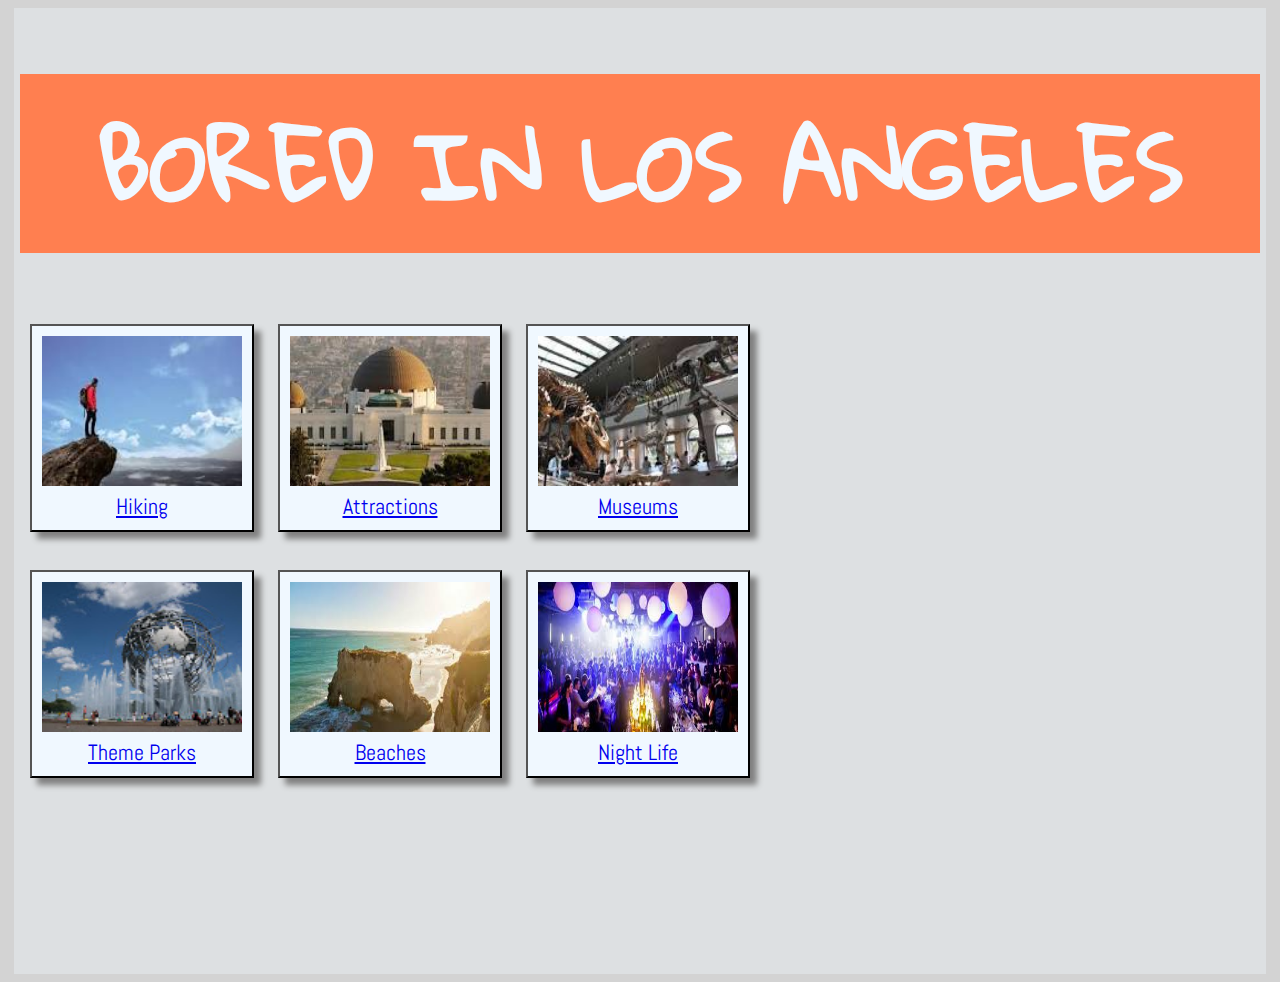
<file: practice1/index.html>
<!Doctype html>
<html lang="en">
  <head>
    <!-- Required meta tags -->
    <meta charset="utf-8">
    <meta name="viewport" content="width=device-width, initial-scale=1, shrink-to-fit=no">
    <!-- Bootstrap CSS -->
    <link rel="stylesheet" href="https://stackpath.bootstrapcdn.com/bootstrap/4.1.3/css/bootstrap.min.css" integrity="sha384-MCw98/SFnGE8fJT3GXwEOngsV7Zt27NXFoaoApmYm81iuXoPkFOJwJ8ERdknLPMO" crossorigin="anonymous">
    <!-- Custom CSS -->
    <link rel="stylesheet" href="style.css">
    <!-- Hiking html -->
    <a href="hiking.html"></a>
    <!-- Fonts -->
    <link href="https://fonts.googleapis.com/css?family=Abel|Gloria+Hallelujah" rel="stylesheet">
    <title>Practice 1</title>
  </head>

  <body>
    <!-- container -->
    <div class="container col-md-12">
        <!-- Title -->
        <div class="row">
            <div class="col-md-12 jumbotron">
                <h1 class="title" id="title">BORED IN LOS ANGELES</h1>
            </div>
        </div>

            <!-- Categories Row 1 -->
            <div class="row" style="display: inline;">
                <div col-md-8 col-sm-12>
                    <!-- Hiking -->
                    <div class="col-md-4 col-sm-12 categories">
                        <button class="btn" id="hikingButton" type="submit">
                            <a href="hiking.html" class="hikingButton">
                                <img src="images/hiking.jpeg" alt="Hiking" class="buttonSize" id="hikingBtnImage">
                                <br />
                                Hiking
                            </a>
                        </button>
                    </div>

                    <!-- Attractions -->
                    <div class="col-md-4 col-sm-12 categories">
                        <button class="btn" id="attractionsButton" type="submit">
                            <a href="attractions.html" class="attractionsButton">
                                <img src="images/attractions.jpeg" alt="Attractions" class="buttonSize" id="attractionsBtnImage">
                                <br />
                                Attractions
                            </a>
                        </button>
                    </div>

                    <!-- Museums -->
                    <div class="col-md-4 col-sm-12 categories">
                        <button class="btn" id="museumsButton" type="submit">
                            <a href="museums.html" class="museumsButton">
                                <img src="images/museum.jpeg" alt="Museums" class="buttonSize" id="museumsBtnImage">
                                <br />
                                Museums
                            </a>
                        </button>
                    </div>
                <!-- </div> -->
            <!-- </div> -->

            <br /><br />

            <!-- Categories Row 2 -->
            <!-- <div class="row" style="display: inline;"> -->
                <!-- <div col-md-8 col-sm-12> -->
                    <!-- Theme Parks -->
                    <div class="col-md-4 col-sm-12 categories">
                        <button class="btn" id="themeParksButton" type="submit">
                            <a href="themeParks.html" class="themeParksButton">
                                <img src="images/themeparks.jpeg" alt="Theme Parks" class="buttonSize" id="themeParksBtnImage">
                                <br />
                                Theme Parks
                            </a>
                        </button>
                    </div>

                    <!-- Beaches -->
                    <div class="col-md-4 col-sm-12 categories">
                        <button class="btn" id="beachesButton" type="submit">
                            <a href="beaches.html" class="beachesButton">
                                <img src="images/beaches.jpeg" alt="Beaches" class="buttonSize" id="beachesBtnImage">
                                <br />
                                Beaches
                            </a>
                        </button>
                    </div>

                    <!-- Night Life -->
                    <div class="col-md-4 col-sm-12 categories">
                        <button class="btn" id="nightLifeButton" type="submit">
                            <a href="nightLife.html" class="nightLifeButton">
                                <img src="images/nightlife.jpeg" alt="Night Life" class="buttonSize" id="nightLifeBtnImage">
                                <br />
                                Night Life
                            </a>
                        </button>
                    </div>
                </div>
            </div>  
            <br /><br /><br /><br /><br /><br /><br /><br /><br /><br />

            <!-- The Modal -->
            <div id="myModal" class="modal">

                <!-- Modal content -->
                <div class="modal-content">
                <span class="close">&times;</span>
                <p>Sucker!</p>
                </div>
        
            </div>
    </div>

    <!-- Optional JavaScript -->
    <script type="text/javascript" src="script.js"></script>
    <!-- jQuery first, then Popper.js, then Bootstrap JS -->
    <script src="https://code.jquery.com/jquery-3.3.1.slim.min.js" integrity="sha384-q8i/X+965DzO0rT7abK41JStQIAqVgRVzpbzo5smXKp4YfRvH+8abtTE1Pi6jizo" crossorigin="anonymous"></script>
    <script src="https://cdnjs.cloudflare.com/ajax/libs/popper.js/1.14.3/umd/popper.min.js" integrity="sha384-ZMP7rVo3mIykV+2+9J3UJ46jBk0WLaUAdn689aCwoqbBJiSnjAK/l8WvCWPIPm49" crossorigin="anonymous"></script>
    <script src="https://stackpath.bootstrapcdn.com/bootstrap/4.1.3/js/bootstrap.min.js" integrity="sha384-ChfqqxuZUCnJSK3+MXmPNIyE6ZbWh2IMqE241rYiqJxyMiZ6OW/JmZQ5stwEULTy" crossorigin="anonymous"></script>
  </body>
</html>
</file>
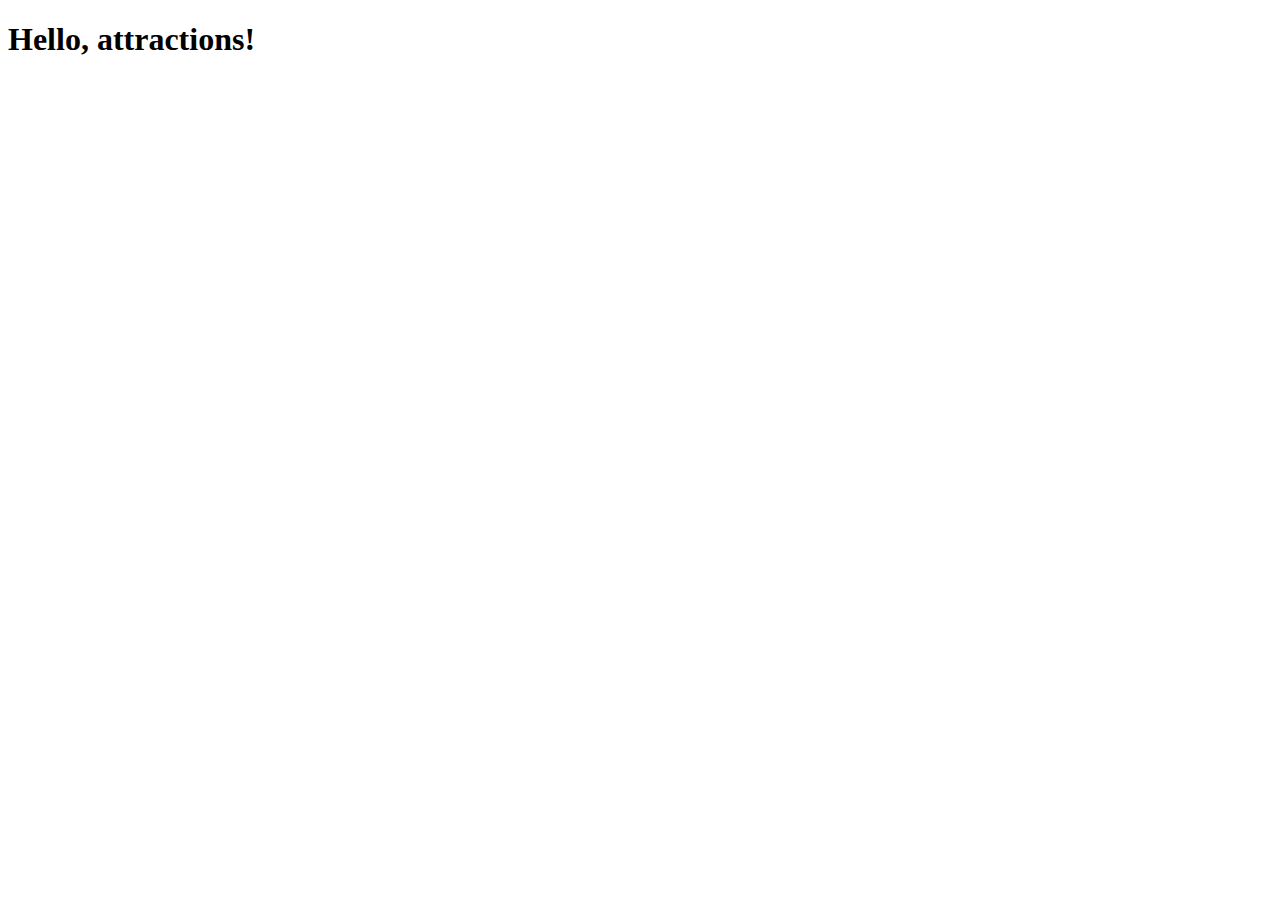
<file: practice1/attractions.html>
<!Doctype html>
<html lang="en">
  <head>
    <!-- Required meta tags -->
    <meta charset="utf-8">
    <meta name="viewport" content="width=device-width, initial-scale=1, shrink-to-fit=no">

    <!-- Bootstrap CSS -->
    <link rel="stylesheet" href="https://stackpath.bootstrapcdn.com/bootstrap/4.1.3/css/bootstrap.min.css" integrity="sha384-MCw98/SFnGE8fJT3GXwEOngsV7Zt27NXFoaoApmYm81iuXoPkFOJwJ8ERdknLPMO" crossorigin="anonymous">

    <title>Hello, world!</title>
  </head>
  <body>
    <h1>Hello, attractions!</h1>

    <!-- Optional JavaScript -->
    <!-- jQuery first, then Popper.js, then Bootstrap JS -->
    <script src="https://code.jquery.com/jquery-3.3.1.slim.min.js" integrity="sha384-q8i/X+965DzO0rT7abK41JStQIAqVgRVzpbzo5smXKp4YfRvH+8abtTE1Pi6jizo" crossorigin="anonymous"></script>
    <script src="https://cdnjs.cloudflare.com/ajax/libs/popper.js/1.14.3/umd/popper.min.js" integrity="sha384-ZMP7rVo3mIykV+2+9J3UJ46jBk0WLaUAdn689aCwoqbBJiSnjAK/l8WvCWPIPm49" crossorigin="anonymous"></script>
    <script src="https://stackpath.bootstrapcdn.com/bootstrap/4.1.3/js/bootstrap.min.js" integrity="sha384-ChfqqxuZUCnJSK3+MXmPNIyE6ZbWh2IMqE241rYiqJxyMiZ6OW/JmZQ5stwEULTy" crossorigin="anonymous"></script>
  </body>
</html>
</file>
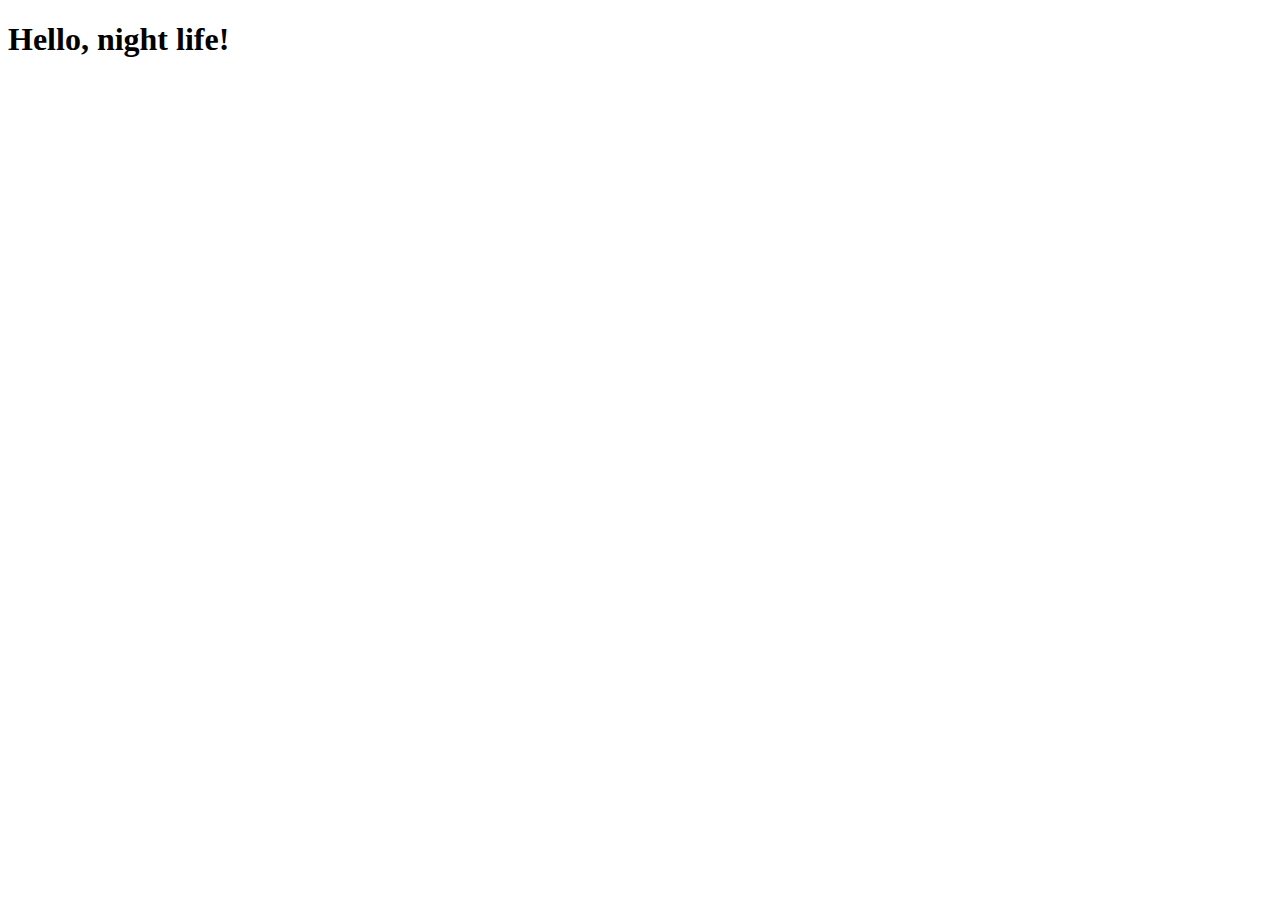
<file: practice1/nightLife.html>
<!Doctype html>
<html lang="en">
  <head>
    <!-- Required meta tags -->
    <meta charset="utf-8">
    <meta name="viewport" content="width=device-width, initial-scale=1, shrink-to-fit=no">

    <!-- Bootstrap CSS -->
    <link rel="stylesheet" href="https://stackpath.bootstrapcdn.com/bootstrap/4.1.3/css/bootstrap.min.css" integrity="sha384-MCw98/SFnGE8fJT3GXwEOngsV7Zt27NXFoaoApmYm81iuXoPkFOJwJ8ERdknLPMO" crossorigin="anonymous">

    <title>Hello, world!</title>
  </head>
  <body>
    <h1>Hello, night life!</h1>

    <!-- Optional JavaScript -->
    <!-- jQuery first, then Popper.js, then Bootstrap JS -->
    <script src="https://code.jquery.com/jquery-3.3.1.slim.min.js" integrity="sha384-q8i/X+965DzO0rT7abK41JStQIAqVgRVzpbzo5smXKp4YfRvH+8abtTE1Pi6jizo" crossorigin="anonymous"></script>
    <script src="https://cdnjs.cloudflare.com/ajax/libs/popper.js/1.14.3/umd/popper.min.js" integrity="sha384-ZMP7rVo3mIykV+2+9J3UJ46jBk0WLaUAdn689aCwoqbBJiSnjAK/l8WvCWPIPm49" crossorigin="anonymous"></script>
    <script src="https://stackpath.bootstrapcdn.com/bootstrap/4.1.3/js/bootstrap.min.js" integrity="sha384-ChfqqxuZUCnJSK3+MXmPNIyE6ZbWh2IMqE241rYiqJxyMiZ6OW/JmZQ5stwEULTy" crossorigin="anonymous"></script>
  </body>
</html>
</file>
<file: practice1/style.css>
.container {
    border: 50px;
    border-color: coral;
    margin: 6px;
    padding: 6px;
    align-items: center;
}

body {
    background-color: lightgray;
}

.container {
    background-color: rgba(240, 248, 255, 0.342);
}
.jumbotron {
    background-color: coral;
}

h1 {
    text-align: center;
    color: aliceblue;
    font-family: 'Gloria Hallelujah', cursive;
    font-weight: bold;
    font-size: 90px;
}

.btn {
    margin: 10px;
    padding: 10px;
    box-shadow: 7px 7px 6px gray;
    /* font-family: 'Gloria Hallelujah', cursive; */
    font-family: 'Abel', sans-serif;
    font-size: 22px;
    color: white;
    background-color: aliceblue;
    
    /* font-weight: bold; */
}
.btn:hover {background-color: lavenderblush;}

.buttonSize {
    width: 200px;
    height: 150px;
}

.categories {
    display: inline;
    /* margin: 10px;
    padding: 10px; */
}

/* The Modal (background) */
.modal {
    display: none; /* Hidden by default */
    position: fixed; /* Stay in place */
    z-index: 1; /* Sit on top */
    left: 0;
    top: 0;
    width: 100%; /* Full width */
    height: 100%; /* Full height */
    overflow: auto; /* Enable scroll if needed */
    background-color: rgb(0,0,0); /* Fallback color */
    background-color: rgba(0,0,0,0.4); /* Black w/ opacity */
}

/* Modal Content/Box */
.modal-content {
    background-color: #fefefe;
    margin: 15% auto; /* 15% from the top and centered */
    padding: 20px;
    border: 1px solid #888;
    width: 80%; /* Could be more or less, depending on screen size */
}

/* The Close Button */
.close {
    color: #aaa;
    float: right;
    font-size: 28px;
    font-weight: bold;
}

.close:hover,
.close:focus {
    color: black;
    text-decoration: none;
    cursor: pointer;
}
</file>
